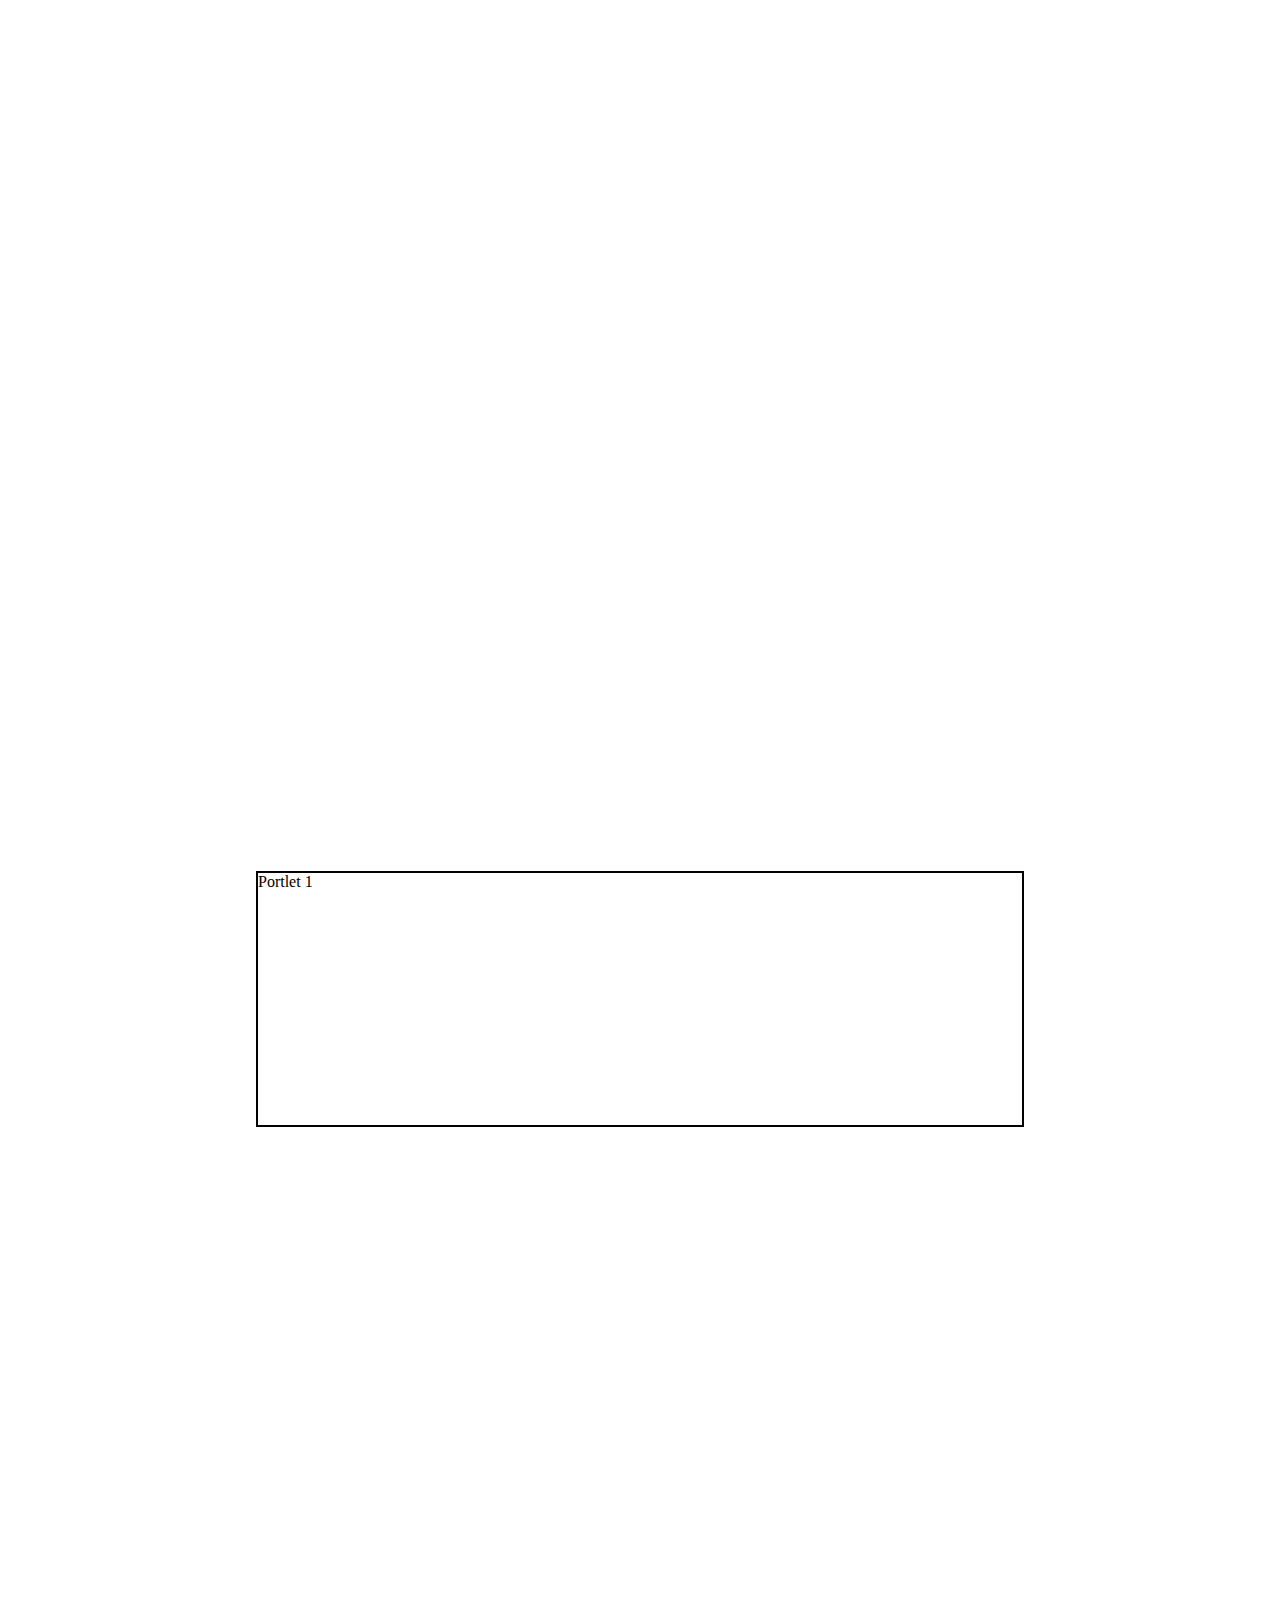
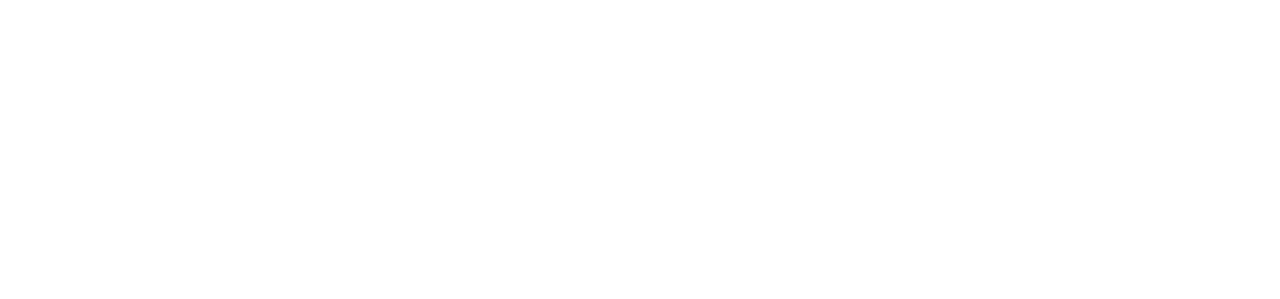
<file: index.html>
<!DOCTYPE html>
<html lang="en">
<head>
  <meta charset="UTF-8">
  <meta name="viewport" content="width=device-width, initial-scale=1.0">
  <meta http-equiv="X-UA-Compatible" content="ie=edge">
  <title>Prueba Virtaula</title>
  <link rel="stylesheet" href="styles/main.css">
</head>
<body id="body" class="formacion">

  <!-- <div class="wrapper-all">
    <div class="wrapper-formacion">
      <div class="content">
        <h1 class="title">Formación</h1>
      </div>
      <div class="btn-formacion"></div>
    </div>
    <div class="wrapper-social">
      <div class="content">
        <h1 class="title">Social</h1>
      </div>
      <div class="btn-social"></div>
    </div>
  </div> -->
  <div class="container-all">

    <div class="formacion">
      <div class="banner-top-formacion">
        <div class="content">
          <h1 class="title">Formación</h1>
        </div>
        <div class="btn-formacion"></div>
      </div>
      <div class="portlet-anidado-formacion">
        <div class="portlet1">Portlet 1</div>
        <div class="portlet2">Portlet 2</div>
      </div>
      <div class="banner-bottom-formacion">
        <h2 class="bottom-title">Banner Bottom Formación</h2>
      </div>
    </div>
    
    <div class="social">
      <div class="banner-top-social">
        <div class="content">
          <h1 class="title">Social</h1>
        </div>
        <div class="btn-social"></div>
      </div>
      <div class="portlet-anidado-social">
        <div class="portlet1">Portlet 1</div>
        <div class="portlet2">Portlet 2</div>
      </div>
      <div class="banner-bottom-social">
        <h2 class="bottom-title">Banner Bottom Social</h2>
      </div>
    </div>

  </div>
 
  <script src="js/main.js"></script>
</body>
</html>
</file>
<file: styles/main.css>
/* body {
  margin: 0;
  position: relative;
}

.wrapper-all {
  display: flex;
  justify-content: center;
  align-items: center;
  position: absolute;
  top: 0;
  left: 0;
  animation-fill-mode: forwards
}

.wrapper-formacion  {
  background-image: url('https://wallpapercave.com/wp/wp2224998.jpg');
  background-size:cover;
  background-repeat: no-repeat;
  height: 100vh;
  width: 100vw;
  display: flex;
  justify-content: center;
  align-items: center;
  position: absolute;
  top: 0;
  left: 0;
}

.btn-formacion {
  height: 100%;
  width: 20%;
  background-color: white;
}

.content {
  height: 100%;
  width: 80%;
  display: flex;
  justify-content: center;
  align-items: center;
}

.title {
  color: white;
  font-size: 40px;
  text-shadow: 1px 2px grey;
}


.wrapper-social  {
  background-image: url('https://miro.medium.com/max/10500/1*PAdQnQNhMfaRn6IwnQxPhQ.jpeg');
  background-size:cover;
  background-repeat: no-repeat;
  height: 100vh;
  width: 100vw;
  display: flex;
  justify-content: center;
  align-items: center;
  flex-direction: row-reverse;
  position: absolute;
  top: 0;
  left: 100vw;
}

.btn-social {
  height: 100%;
  width: 20%;
  background-color: black;
}

.transition {
  animation-name: bye;
  animation-duration: 2s;
  animation-iteration-count: 1;
}

@keyframes bye {
  from {
    left: 0;
  }
  to {
    left: -100vw;
  }
}


.transition-back {
  animation-name: hi;
  animation-duration: 3s;
  animation-iteration-count: 1;
}

@keyframes hi {
  from {
    left: -100vw;
  }
  to {
    left: 0;
  }
} */


body {
  margin: 0;
  position: relative;
}

.container-all {
 width: 200vw;
 transform: translate3d(0vw, 0px, 0px);
 transition: all 1.5s ease 0s;
}

.formacion {
  float: left;
 width: 100vw;
}

.social {
 float: right;
 width: 100vw;
}

.banner-top-formacion {
  background-image: url('https://wallpapercave.com/wp/wp2224998.jpg');
  background-size:cover;
  background-repeat: no-repeat;
  background-attachment: fixed;
  display: flex;
  height: 90vh;
  width: 100vw;
  position: absolute;
  top: 0;
  left: 0;
  animation-fill-mode: forwards
}

.content {
  height: 100%;
  width: 80%
}

.btn-formacion {
  height: 100%;
  width: 20%;
  background-color: white;
}

.title, .bottom-title {
  color: white;
  font-size: 60px;
}

.portlet-anidado-formacion {
  background-color: white;
  height: 40vh;
  width: 100%;
  display: flex;
  justify-content: center;
  align-items: center;
  position: absolute;
  top: 91vh;
  left: 0;
  animation-fill-mode: forwards
}

.portlet-anidado-formacion .portlet1, .portlet-anidado-formacion .portlet2 {
  height: 70%;
  width: 35%;
  margin: 10%;
  border: solid 2px black;
}


.banner-bottom-formacion {
  background-image: url('https://miro.medium.com/max/10500/1*PAdQnQNhMfaRn6IwnQxPhQ.jpeg');
  background-size:cover;
  background-repeat: no-repeat;
  background-attachment: fixed;
  display: flex;
  justify-content: center;
  align-items: center;
  height: 80vh;
  width: 100vw;
  position: absolute;
  top: 131vh;
  left: 0;
  animation-fill-mode: forwards
}



.banner-top-social {
  background-image: url('https://miro.medium.com/max/10500/1*PAdQnQNhMfaRn6IwnQxPhQ.jpeg');
  background-size:cover;
  background-repeat: no-repeat;
  background-attachment: fixed;
  display: flex;
  flex-direction: row-reverse;
  height: 90vh;
  width: 100vw;
  position: absolute;
  top: 0;
  left: 100vw;
  animation-fill-mode: forwards
}

.btn-social {
  height: 100%;
  width: 20%;
  background-color: black;
}

.portlet-anidado-social {
  background-color: black;
  height: 40vh;
  width: 100%;
  display: flex;
  justify-content: center;
  align-items: center;
  position: absolute;
  top: 91vh;
  left: 100vw;
  animation-fill-mode: forwards
}

.portlet-anidado-social .portlet1, .portlet-anidado-social .portlet2 {
  height: 70%;
  width: 35%;
  margin: 10%;
  border: solid 2px white;
  color: white;
}


.banner-bottom-social {
  background-image: url('https://wallpapercave.com/wp/wp2224998.jpg');
  background-size:cover;
  background-repeat: no-repeat;
  background-attachment: fixed;
  display: flex;
  justify-content: center;
  align-items: center;
  height: 80vh;
  width: 100vw;
  position: absolute;
  top: 131vh;
  left: 100vw;
  animation-fill-mode: forwards;
}


.transition {
  animation-name: bye;
  animation-duration: 2s;
  animation-iteration-count: 1;
}

@keyframes bye {
  from {
    left: 0;
  }
  to {
    left: -100vw;
  }
}

.transition2 {
  animation-name: bye2;
  animation-duration: 2s;
  animation-iteration-count: 1;
}

@keyframes bye2 {
  from {
    left: -100vw;
  }
  to {
    left: 0;
  }
}


.transition-back {
  animation-name: hi;
  animation-duration: 2s;
  animation-iteration-count: 1;
}

@keyframes hi {
  from {
    left: 100vw;
  }
  to {
    left: 0;
  }
}

.transition2-back {
  animation-name: hi2;
  animation-duration: 2s;
  animation-iteration-count: 1;
}

@keyframes hi2 {
  from {
    left: 0;
  }
  to {
    left: 100vw;
  }
}
</file>
